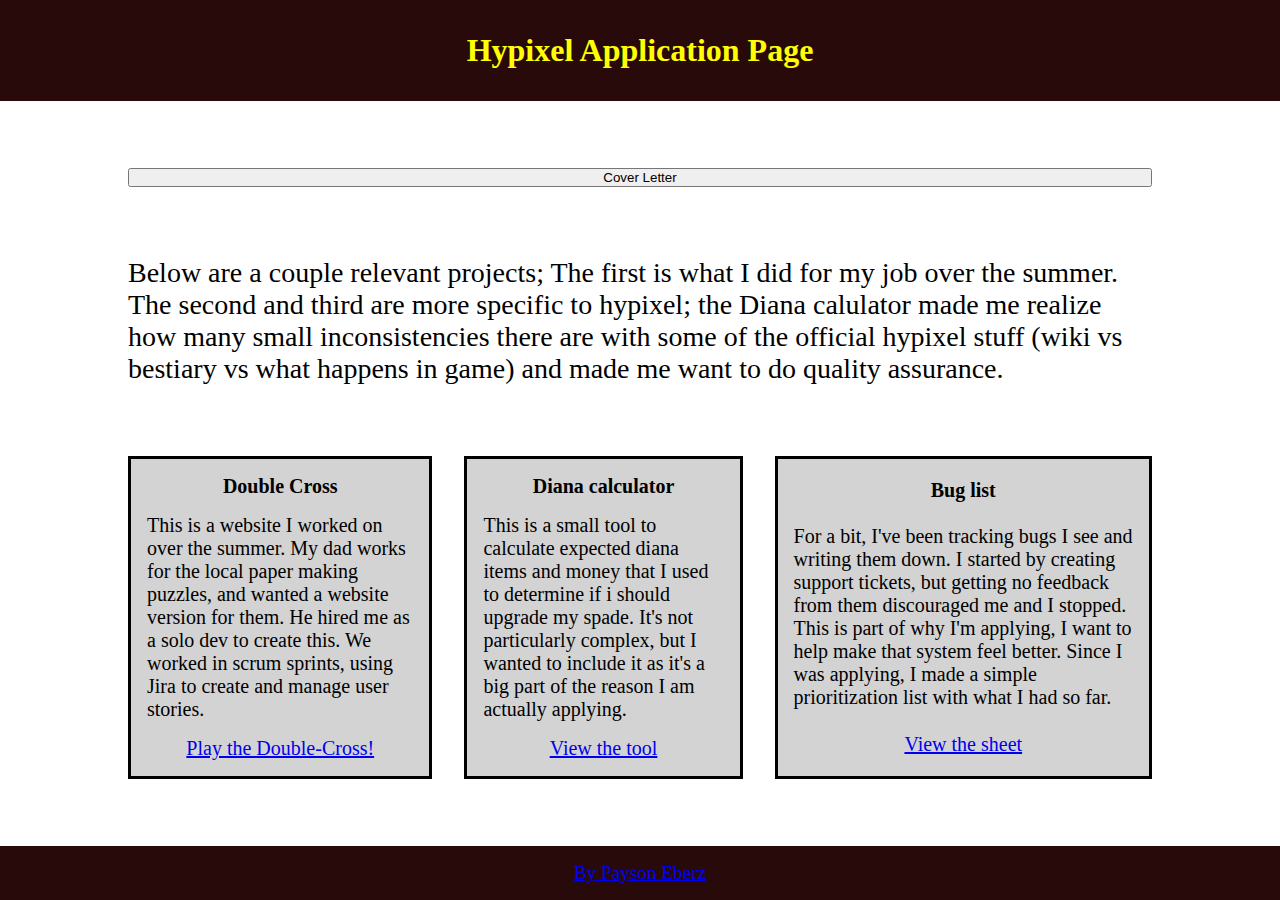
<file: index.html>
<!DOCTYPE html>
<html lang="en">
<head>
    <meta charset="UTF-8">
    <meta name="viewport" content="width=device-width, initial-scale=1.0">
    <link rel="stylesheet" href="./index.css">
    <script src="./index.js"></script>
    <title>Hypixel</title>
</head>
<body>
    <div id="header">Hypixel Application Page</div>
    <div id="center">
        <button id="cover-button"><div id="cover-link">Cover Letter</div></button>
        <div id="intro">Below are a couple relevant projects; The first is what I did for my job over the summer. The second and third are more specific to hypixel; the Diana calulator made me realize how many small inconsistencies there are with some of the official hypixel stuff (wiki vs bestiary vs what happens in game) and made me want to do quality assurance.</div>
        <div id="projs">
            <div class="proj" id="crossword">
                <div class="proj-title">Double Cross</div>
                <div class="proj-description">This is a website I worked on over the summer. My dad works for the local paper making puzzles, and wanted a website version for them. He hired me as a solo dev to create this. We worked in scrum sprints, using Jira to create and manage user stories.</div>
                <a class="proj-link" href="https://software-unseen.github.io/Double-Cross/index.html" target="_blank" rel="noreferrer noopener">Play the Double-Cross!</a>
            </div>
            <div class="proj" id="diana">
                <div class="proj-title">Diana calculator</div>
                <div class="proj-description">This is a small tool to calculate expected diana items and money that I used to determine if i should upgrade my spade. It's not particularly complex, but I wanted to include it as it's a big part of the reason I am actually applying.</div>
                <a class="proj-link" href="https://docs.google.com/spreadsheets/d/1Q_1x-dsqpy049XLS55-p6uWw2BvSGoBVSR5pcK9ugso/edit?usp=sharing" target="_blank" rel="noreferrer noopener">View the tool</a>
            </div>
            <div class="proj" id="bugs">
                <div class="proj-title">Bug list</div>
                <div class="proj-description">For a bit, I've been tracking bugs I see and writing them down. I started by creating support tickets, but getting no feedback from them discouraged me and I stopped. This is part of why I'm applying, I want to help make that system feel better. Since I was applying, I made a simple prioritization list with what I had so far.</div>
                <a class="proj-link" href="https://docs.google.com/spreadsheets/d/1rBO7NRK7yfjf3-l225xCpnVo5S40CJHp4zjRYB0iWok/edit?usp=sharing" target="_blank" rel="noreferrer noopener">View the sheet</a>
            </div>
        </div>
    </div>
    <div id="footer">
        <a id="github" href="https://github.com/PAYS0N" target="_blank" rel="noreferrer noopener">By Payson Eberz</a>
    </div>
</body>
</html>
</file>
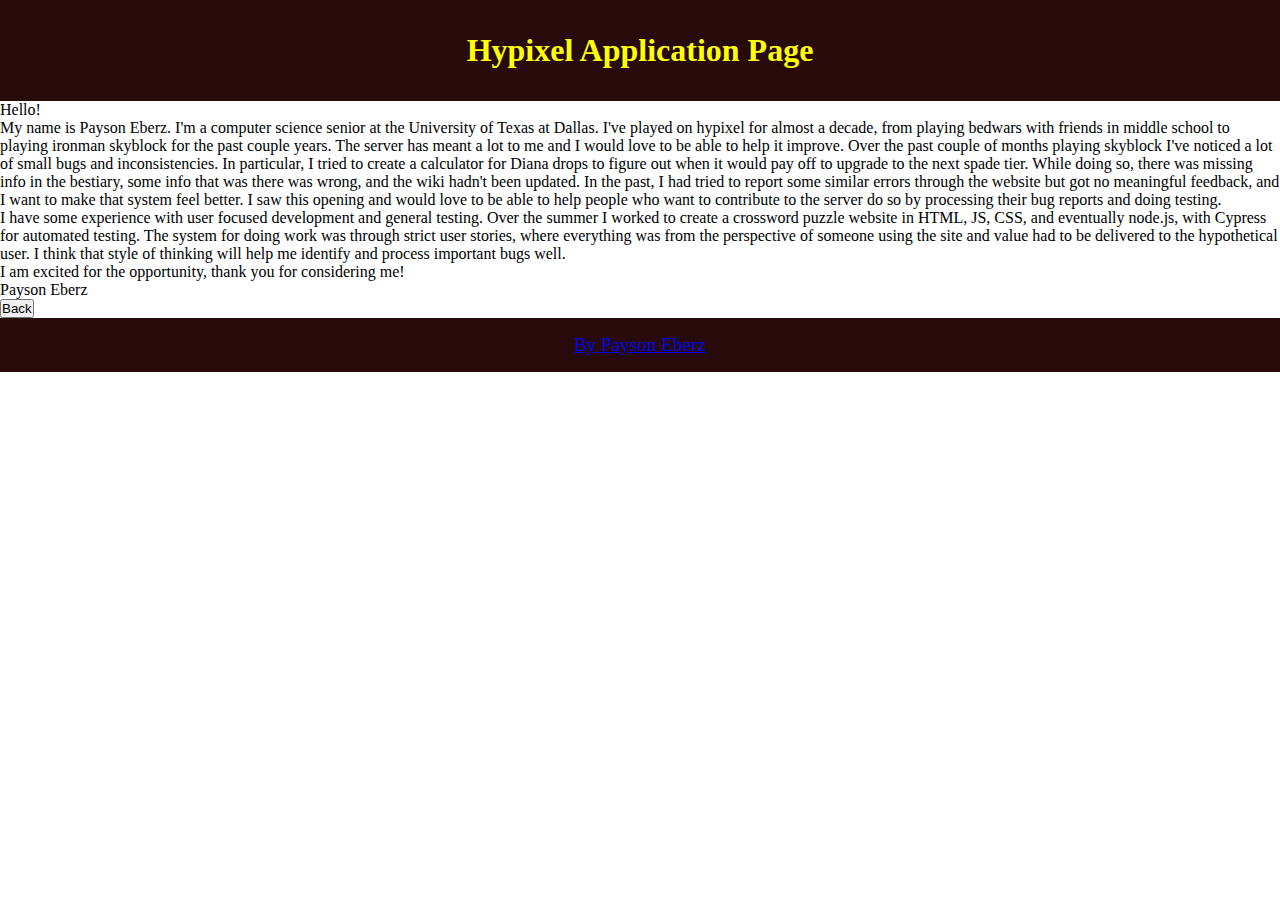
<file: cover-letter.html>
<!DOCTYPE html>
<html lang="en">
<head>
    <meta charset="UTF-8">
    <meta name="viewport" content="width=device-width, initial-scale=1.0">
    <link rel="stylesheet" href="./index.css">
    <script src="./cover-letter.js"></script>
    <title>Hypixel</title>
</head>
<body>
    <div id="header">Hypixel Application Page</div>
    <div id="cv-center">
        <div class="cv-head">Hello!</div>
        <div class="cv-text">My name is Payson Eberz. I'm a computer science senior at the University of Texas at Dallas. I've played on hypixel for almost a decade, from playing bedwars with friends in middle school to playing ironman skyblock for the past couple years. The server has meant a lot to me and I would love to be able to help it improve. Over the past couple of months playing skyblock I've noticed a lot of small bugs and inconsistencies. In particular, I tried to create a calculator for Diana drops to figure out when it would pay off to upgrade to the next spade tier. While doing so, there was missing info in the bestiary, some info that was there was wrong, and the wiki hadn't been updated. In the past, I had tried to report some similar errors through the website but got no meaningful feedback, and I want to make that system feel better. I saw this opening and would love to be able to help people who want to contribute to the server do so by processing their bug reports and doing testing.</div>
        <div class="cv-text">I have some experience with user focused development and general testing. Over the summer I worked to create a crossword puzzle website in HTML, JS, CSS, and eventually node.js, with Cypress for automated testing. The system for doing work was through strict user stories, where everything was from the perspective of someone using the site and value had to be delivered to the hypothetical user. I think that style of thinking will help me identify and process important bugs well.</div>
        <div class="cv-text">I am excited for the opportunity, thank you for considering me!</div>
        <div class="cv-text">Payson Eberz</div>
        <button id="back-button"><div id="back-link">Back</div></button>
    </div>
    <div id="footer">
        <a id="github" href="https://github.com/PAYS0N" target="_blank" rel="noreferrer noopener">By Payson Eberz</a>
    </div>
</body>
</html>
</file>
<file: index.css>
* {
    box-sizing: border-box;
    margin: 0;
    padding: 0;
}

body {
    display: flex;
    flex-direction: column;

    height: 100dvh;
}

#header{
    padding: 2rem 0 2rem 0;

    background-color: rgb(41, 10, 10);
    color: yellow;

    text-align: center;
    font-size: 2rem;
    font-weight: bold;
}

#center{
    flex: 1;
    display: flex;
    flex-direction: column;
    justify-content: space-around;

    padding: 2rem 10% 2rem 10%;

    overflow-y: auto;
}

#intro{
    font-size: 1.75rem;
}

#projs{
    display: flex;
    flex-direction: row;
    gap: 2rem;

    font-size: 1.25rem;
}

.proj{
    display: flex;
    flex-direction: column;
    justify-content: space-around;
    gap: 1rem;

    padding: 1rem;

    min-width: 20%;
    max-width: 50%;

    background-color: lightgrey;
    border: 3px solid black;
}

.proj-title {
    text-align: center;
    font-weight: bold;
    font-size: 2rem4;
}

.proj-link{
    text-align: center;
}

#footer{
    padding: 1rem 0 1rem 0;

    background-color: rgb(41, 10, 10);
    color: yellow;

    text-align: center;
    font-size: 1.2rem;
}
</file>
